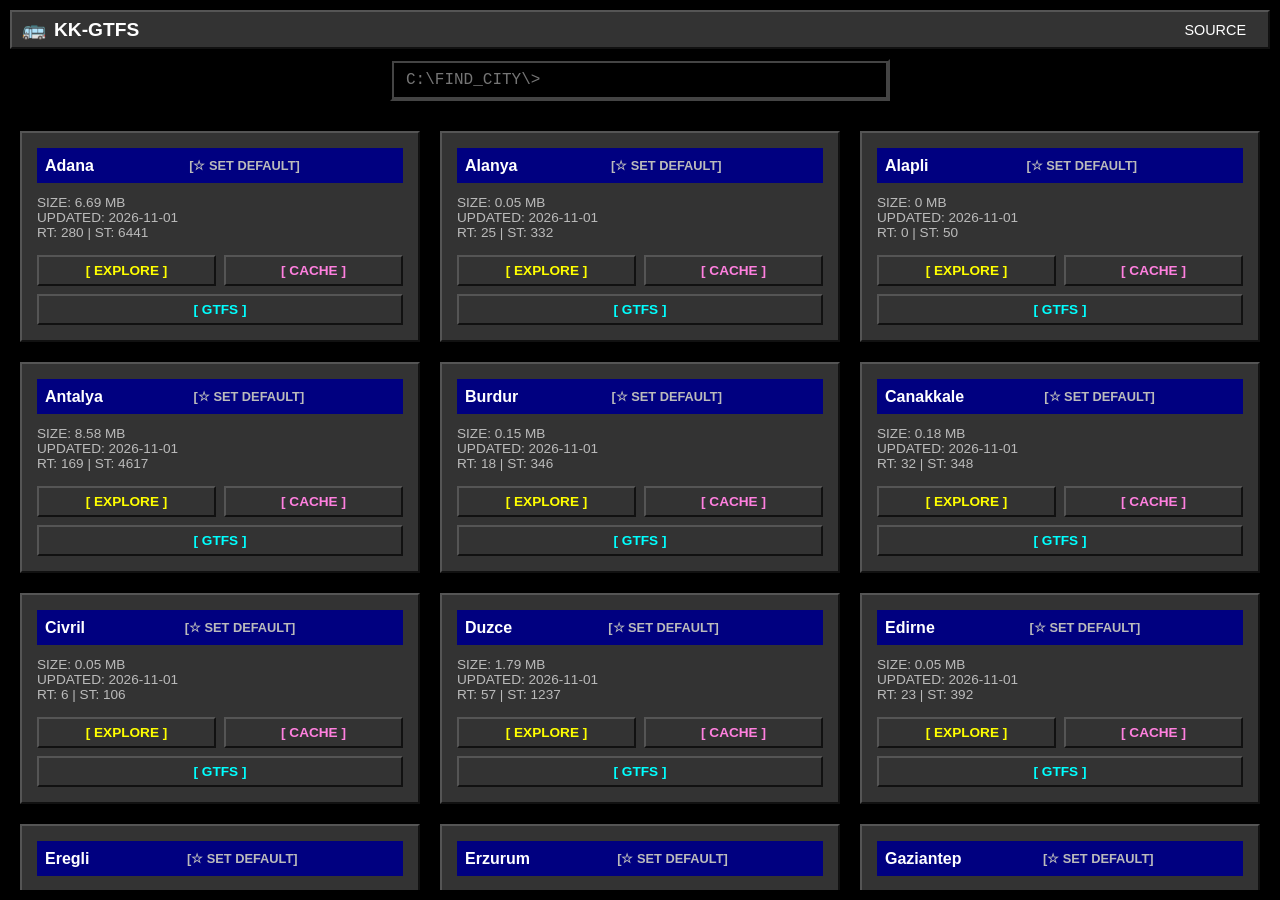
<file: index.html>
<!doctype html>
<html>
  <head>
    <title>KK-GTFS Transit Explorer</title>
    <style>
      body {
        background-color: #000;
        color: #fff;
        font-family: "Verdana", "Tahoma", sans-serif;
        padding: 20px;
      }
      a {
        color: #00ffff;
      }
    </style>
    <script>
      const defaultCity = localStorage.getItem("kk_gtfs-default_city");
      if (defaultCity) {
        window.location.replace("./map/details.html?city=" + defaultCity);
      } else {
        window.location.replace("./map/");
      }
    </script>
  </head>
  <body>
    <p>Redirecting... <a href="./map/">Click here if not redirected</a></p>
  </body>
</html>
</file>
<file: map/style.css>
:root {
  --gray-bg: #222222;
  --gray-face: #333333;
  --gray-highlight: #444444;
  --gray-shadow: #111111;
  --gray-dark-shadow: #000000;
  --win-blue: #000080;
  --win-text: #ffffff;
  --win-text-dim: #bbbbbb;
  --win-accent: #008080;
  --border-outset: 1px solid var(--gray-highlight), 1px solid var(--gray-shadow);
  --border-inset: 1px solid var(--gray-shadow), 1px solid var(--gray-highlight);
}

* {
  margin: 0;
  padding: 0;
  box-sizing: border-box;
}

/* Custom Scrollbars */
::-webkit-scrollbar {
  width: 14px;
  height: 14px;
}

::-webkit-scrollbar-track {
  background: #111;
  border-left: 1px solid #444;
}

::-webkit-scrollbar-thumb {
  background: var(--gray-face);
  border: 1px outset #fff;
}

::-webkit-scrollbar-thumb:hover {
  background: #444;
}

::-webkit-scrollbar-corner {
  background: #111;
}

html {
  scrollbar-color: var(--gray-face) #111;
  scrollbar-width: thin;
}

body {
  font-family: "Verdana", "Tahoma", sans-serif;
  background-color: #000000;
  color: var(--win-text);
  padding: 10px;
  height: 100vh;
  overflow: hidden;
  display: flex;
  flex-direction: column;
}

.container {
  max-width: 1600px;
  margin: 0 auto;
  width: 100%;
}

/* Classic Win98 3D Border Mixins */
.win-outset {
  background-color: var(--gray-face);
  border-top: 2px solid #555;
  border-left: 2px solid #555;
  border-bottom: 2px solid #111;
  border-right: 2px solid #111;
}

.win-inset {
  background-color: #1a1a1a;
  border-top: 2px solid #000;
  border-left: 2px solid #000;
  border-bottom: 2px solid #444;
  border-right: 2px solid #444;
}

/* Header & Nav */
header {
  margin-bottom: 20px;
}

nav {
  display: flex;
  justify-content: space-between;
  align-items: center;
  padding: 6px 10px;
}

.logo {
  font-weight: bold;
  font-size: 1.2rem;
  display: flex;
  align-items: center;
  gap: 8px;
}

.nav-links a {
  color: var(--win-text);
  text-decoration: none;
  padding: 4px 12px;
  font-size: 0.9rem;
}

.nav-links a:hover {
  background: var(--win-blue);
}

.accent {
  color: #00ffff;
}

/* Search Bar */
.search-bar {
  max-width: 500px;
  margin: 0 auto 30px;
}

.search-bar input {
  width: 100%;
  background: #000;
  color: #00ff00;
  border: 2px solid #444;
  padding: 8px 12px;
  font-family: "Courier New", monospace;
  font-size: 1rem;
}

/* Main scrolling area for landing page */
body:not(.detail-page) main {
  flex: 1;
  overflow-y: auto;
  padding: 10px;
}

/* Feed Grid & Cards */
.feed-grid {
  display: grid;
  grid-template-columns: repeat(auto-fill, minmax(320px, 1fr));
  gap: 20px;
  padding-bottom: 20px;
}

.feed-card {
  padding: 15px;
}

.feed-card h3 {
  background: var(--win-blue);
  color: white;
  padding: 4px 8px;
  margin-bottom: 12px;
  font-size: 1rem;
}

.feed-info {
  font-size: 0.85rem;
  color: var(--win-text-dim);
  margin-bottom: 15px;
}

.card-actions {
  display: flex;
  gap: 8px;
  flex-wrap: wrap;
}

.explore-btn,
.download-btn,
.cache-btn,
.default-btn {
  flex: 1 1 140px;
  min-width: 140px;
  padding: 6px;
  text-align: center;
  text-decoration: none;
  color: var(--win-text);
  font-size: 0.85rem;
  font-weight: bold;
}

.explore-btn {
  color: #ffff00;
}
.download-btn {
  color: #00ffff;
}
.cache-btn {
  color: #ff80df;
}

/* Detail Page Layout */
.detail-page .container {
  display: grid;
  grid-template-columns: 350px 1fr;
  gap: 15px;
  height: calc(100vh - 20px);
  max-width: 98%;
  position: relative;
}

.sidebar {
  padding: 10px;
  display: flex;
  flex-direction: column;
  min-height: 0;
}

#map {
  height: 100%;
  position: relative;
  border: 2px solid #444;
}

.leaflet-tile-pane {
  filter: invert(1) hue-rotate(180deg) brightness(5) contrast(0.5) saturate(1);
}

.leaflet-popup-content-wrapper,
.leaflet-popup-tip {
  background: #575043aa !important;
  color: var(--win-text);
}

.win-outset:is(a, button, .tab-btn, .win-titlebar-btn, .data-item) {
  cursor: pointer;
  user-select: none;
}

.win-outset:is(a, button, .tab-btn, .win-titlebar-btn, .data-item):active {
  border-top: 2px solid #111 !important;
  border-left: 2px solid #111 !important;
  border-bottom: 2px solid #555 !important;
  border-right: 2px solid #555 !important;
  transform: translate(1px, 1px);
}

/* Timetable Windows Overlay */
.win-overlay {
  position: absolute;
  top: 20px;
  right: 20px;
  width: 350px;
  max-height: 500px;
  z-index: 2000;
  display: none;
  flex-direction: column;
  pointer-events: auto;
  background-color: rgba(33, 33, 33, 0.4) !important;
}

#stopTimetableWindow {
  top: 20px;
  right: 20px;
  max-height: 500px;
}

.win-titlebar {
  background: var(--win-blue);
  color: white;
  padding: 0 10px;
  height: 32px;
  font-weight: bold;
  font-size: 0.85rem;
  display: flex;
  justify-content: space-between;
  align-items: center;
  gap: 10px;
  overflow: hidden;
  flex-shrink: 0;
}

.win-titlebar span {
  white-space: nowrap;
  overflow: hidden;
  text-overflow: ellipsis;
  flex: 1;
}

.win-titlebar div {
  display: flex;
  gap: 4px;
  align-items: center;
  flex-shrink: 0;
}

.win-titlebar-btn {
  background: var(--gray-face);
  border: 1px outset #fff;
  padding: 2px 8px;
  font-size: 0.8rem;
  font-weight: bold;
  cursor: pointer;
  min-width: fit-content !important;
}

.win-titlebar-btn:active {
  border: 1px inset #fff !important;
  transform: translate(1px, 1px) !important;
}
.win-content {
  background-color: rgba(0, 0, 0, 0.5) !important;
  padding: 10px;
  overflow-y: auto;
  font-size: 0.8rem;
  color: #00ff00;
  font-family: "Courier New", monospace;
  border: 2px solid #333;
}

/* Tabs */
.tabs {
  display: flex;
  margin-bottom: 10px;
}

.tab-btn {
  padding: 4px 10px;
  background: var(--gray-face);
  color: var(--win-text);
  border: 2px solid #555;
  cursor: pointer;
  font-size: 0.8rem;
}

.tab-btn.active {
  background: #1a1a1a;
  border-bottom: none;
}

.data-list {
  flex: 1;
  overflow-y: auto;
}

.data-item {
  padding: 6px;
  margin-bottom: 4px;
  cursor: pointer;
  font-size: 0.8rem;
  border: 1px solid transparent;
}

.data-item:hover {
  border: 1px solid var(--win-blue);
}
.data-item.active {
  background: var(--win-blue);
}

.route-orb {
  width: 12px;
  height: 12px;
  display: inline-block;
  vertical-align: middle;
  margin-right: 8px;
}

.tab-content {
  display: none;
}
.tab-content.active {
  display: block;
}

/* Mobile Responsiveness */
@media (max-width: 768px) {
  .detail-page .container {
    display: flex;
    flex-direction: column;
    height: 100vh;
    padding: 0 !important;
    gap: 0;
  }

  .sidebar {
    width: 100%;
    max-height: 40vh;
    z-index: 1000;
    transition: max-height 0.3s ease;
  }

  .sidebar.collapsed {
    max-height: 40px;
    overflow: hidden;
  }

  #map {
    flex: 1;
    border: none;
    border-top: 2px solid #444;
  }

  /* Overlay Timetable Window adjustments for Mobile */
  .win-overlay {
    top: auto;
    bottom: 0;
    left: 0;
    right: 0;
    width: 100%;
    max-height: 50vh;
    border-left: none;
    border-right: none;
    border-bottom: none;
    transition: transform 0.3s ease;
  }

  .win-overlay.collapsed {
    transform: translateY(calc(100% - 32px));
  }

  /* Mobile Toggle Buttons */
  .mobile-toggle {
    display: block !important;
    background: var(--win-blue);
    color: white;
    border: 1px outset #fff;
    cursor: pointer;
    padding: 2px 8px;
    font-size: 0.8rem;
    font-weight: bold;
    float: right;
  }

  #stopTimetableWindow {
    bottom: 0 !important;
    left: 0 !important;
    width: 100% !important;
    max-height: 50vh !important;
    top: auto !important;
    z-index: 2001;
  }

  #stopTimetableWindow.collapsed {
    transform: translateY(calc(100% - 32px));
  }
}

.mobile-toggle {
  display: none;
}

.cache-footer {
  text-align: center;
  padding: 1rem;
  font-size: 0.75rem;
  color: #888;
  border-top: 1px solid #222;
  margin-top: 1rem;
}

.cache-footer-label {
  margin-bottom: 0.5rem;
  color: #555;
}

.cache-footer-btns {
  display: flex;
  gap: 8px;
  justify-content: center;
  flex-wrap: wrap;
}

.cache-clear-btn {
  font-family: inherit;
  font-size: 0.75rem;
  color: #aaa;
  padding: 4px 10px;
  cursor: pointer;
}

/* Map Controls Styling */
.leaflet-control-zoom {
  border: none !important;
}

.leaflet-control-zoom-in,
.leaflet-control-zoom-out,
.map-control-btn {
  background-color: var(--gray-face) !important;
  color: #00ff00 !important;
  border: 2px solid #555 !important;
  border-bottom-color: #111 !important;
  border-right-color: #111 !important;
  border-radius: 2px !important;
  font-family: "Verdana", sans-serif !important;
  font-weight: bold !important;
  width: 32px !important;
  height: 32px !important;
  line-height: 28px !important;
  display: flex !important;
  align-items: center;
  justify-content: center;
  text-decoration: none !important;
  margin-bottom: 2px !important;
}

.leaflet-control-zoom-in:active,
.leaflet-control-zoom-out:active,
.map-control-btn:active {
  border-top-color: #111 !important;
  border-left-color: #111 !important;
  border-bottom-color: #555 !important;
  border-right-color: #555 !important;
  transform: translate(1px, 1px);
}

@keyframes pulse-scan {
  0% {
    box-shadow: 0 0 0 0 rgba(255, 255, 0, 0.7);
  }
  70% {
    box-shadow: 0 0 0 10px rgba(255, 255, 0, 0);
  }
  100% {
    box-shadow: 0 0 0 0 rgba(255, 255, 0, 0);
  }
}

.map-control-btn.scanning {
  animation: pulse-scan 2s infinite;
  border-color: #ffff00 !important;
}

.live-toggle-btn {
  width: auto !important;
  padding: 0 8px !important;
  min-width: 40px;
}

.hidden {
  display: none !important;
}

.leaflet-control-attribution {
  background: rgba(0, 0, 0, 0.7) !important;
  color: #888 !important;
  font-family: "Courier New", monospace !important;
  font-size: 0.7rem !important;
  padding: 2px 5px !important;
  border: 1px solid #333;
}

.leaflet-control-attribution a {
  color: #008080 !important;
  text-decoration: none;
}
</file>
